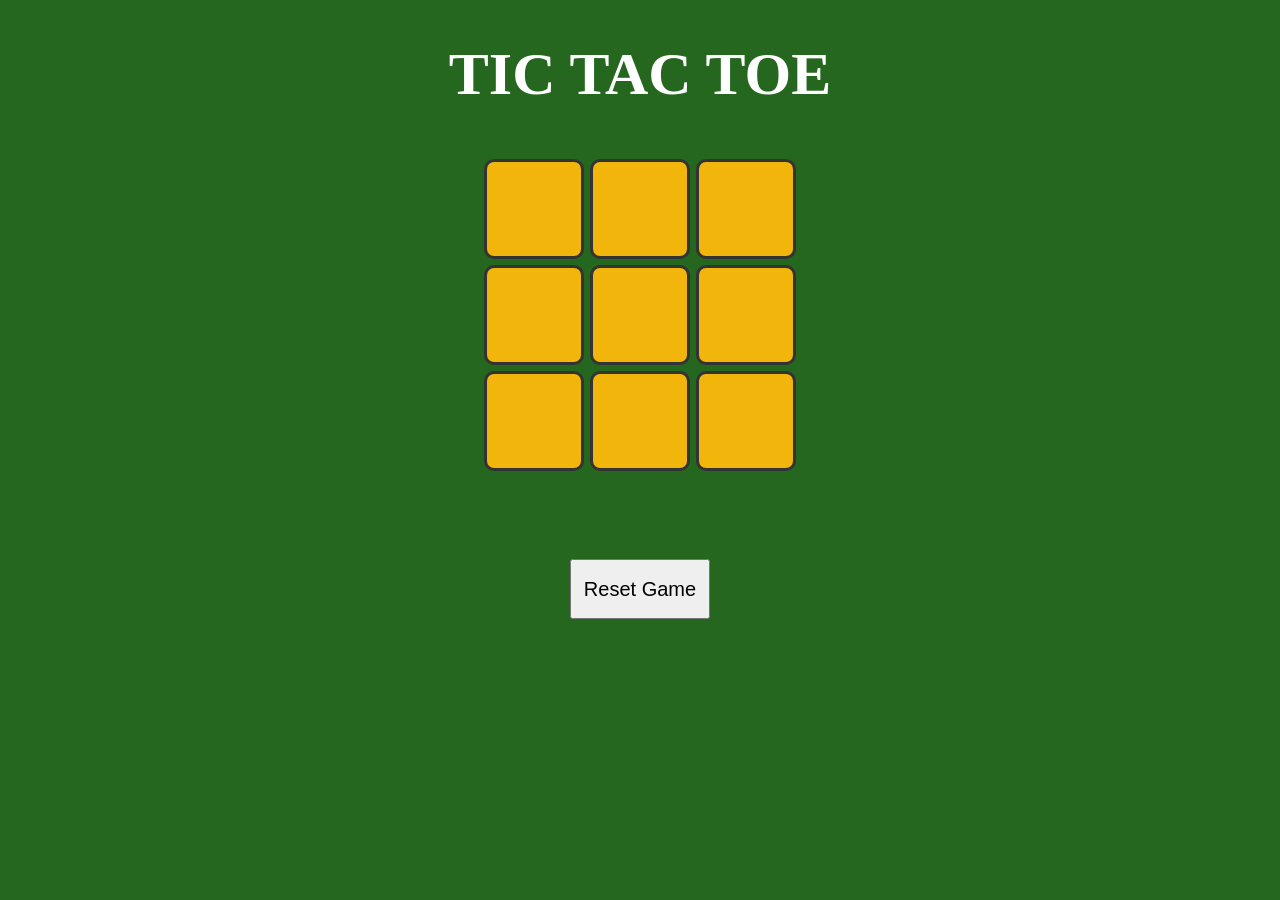
<file: Tic_Tac_Toe/index.html>
<!DOCTYPE html>
<html lang="en">
<head>
    <meta charset="UTF-8">
    <meta name="viewport" content="width=device-width, initial-scale=1.0">
    <title>Game</title>
    <link rel="stylesheet" href="style.css">
</head>
<body>
    <main>
        <h1 style="text-align: center;">TIC TAC TOE</h1>
        <div id="container">
            <button class="btn"></button>
            <button class="btn"></button>
            <button class="btn"></button>
            <button class="btn"></button>
            <button class="btn"></button>
            <button class="btn"></button>
            <button class="btn"></button>
            <button class="btn"></button>
            <button class="btn"></button>
        </div>
        <button id="reset">Reset Game</button>
    </main>
    <script src="app.js"></script>
</body>
</html>
</file>
<file: Tic_Tac_Toe/style.css>
body{
    background-color: #25671E;
}
h1{
    color: white;
    font-size: 60px;
}
#container{
    height: 300px;
    width: 312px;
    display: flex;
    flex-wrap: wrap;
    margin: 50px auto;
    gap: 6px;
}
.btn{
    height: 100px;
    width: 100px;
    font-size: 60px;
    border: 3px solid #333;
    border-radius: 10px;
    background-color:#F2B50B;
}
.btn:hover{
    box-shadow: rgba(0, 0, 0, 0.35) 0px 5px 15px;
}
#reset{
    height: 60px;
    width: 140px;
    display: flex;
    margin: 100px auto;
    align-items: center;
    justify-content: center;
    font-size: 20px;
}
.btn:disabled {
  color: #000;
  background-color: #F2B50B;
  cursor: not-allowed;
  opacity: 1;
}
</file>
